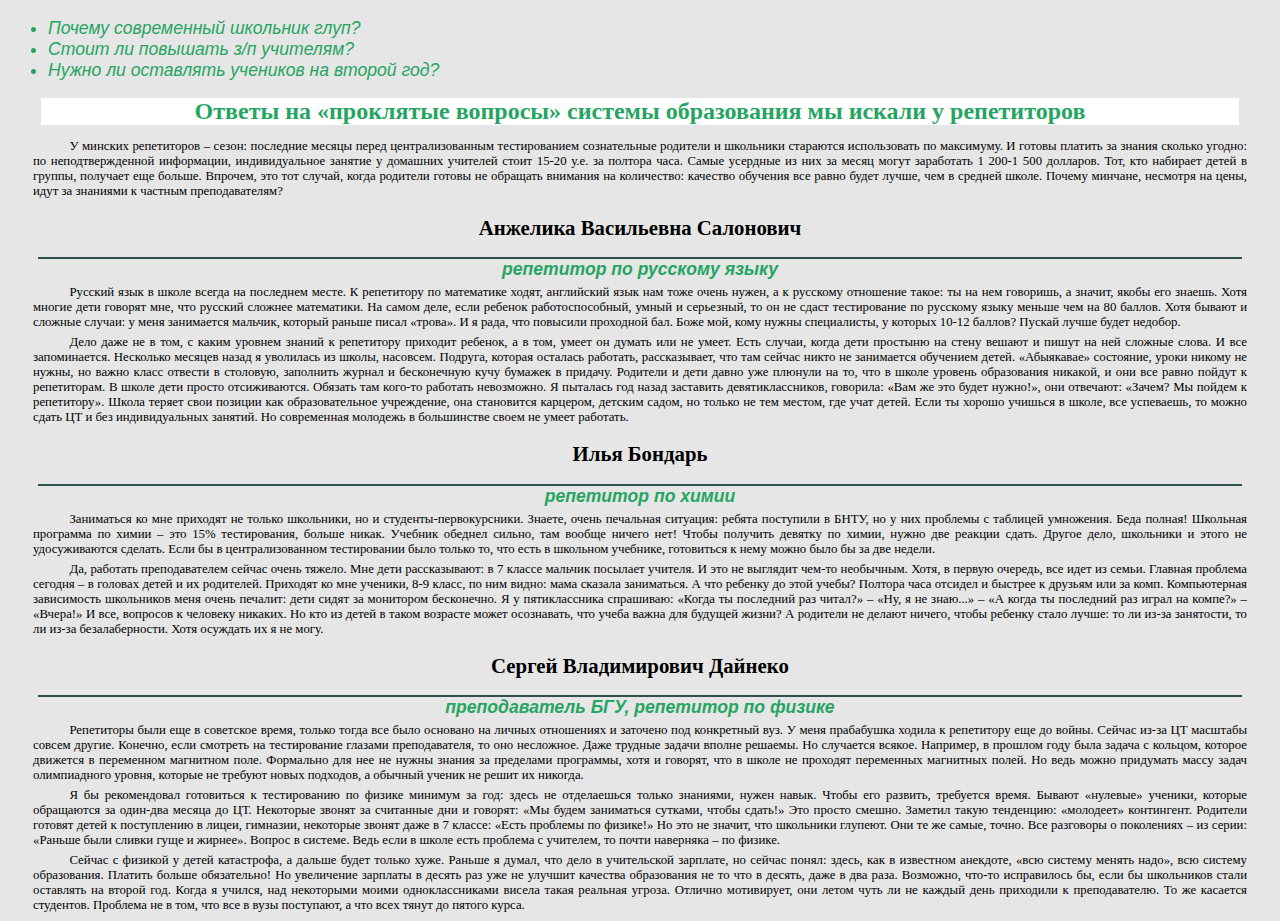
<file: task1.html>
﻿<!DOCTYPE html>
<html lang="ru">
<head>
  <meta charset="UTF-8">
  <meta http-equiv="X-UA-Compatible" content="IE=edge">
  <meta name="viewport" content="width=device-width, initial-scale=1.0">
  <title>Практическая работа №4</title>
  <link rel="stylesheet" href="css/style1.css">
</head>
<body>
  <ul>
  <li>Почему современный школьник глуп?</li>
  <li>Стоит ли повышать з/п учителям?</li>
  <li>Нужно ли оставлять учеников на второй год?</li>
  </ul>
  <h1>Ответы на «проклятые вопросы» системы образования мы искали у репетиторов</h1>

  <p>У минских репетиторов – сезон: последние месяцы перед централизованным тестированием сознательные родители и школьники стараются использовать по максимуму. И готовы платить за знания сколько угодно: по неподтвержденной информации, индивидуальное занятие у домашних учителей стоит 15-20 у.е. за полтора часа. Самые усердные из них за месяц могут заработать 1 200-1 500 долларов. Тот, кто набирает детей в группы, получает еще больше. Впрочем, это тот случай, когда родители готовы не обращать внимания на количество: качество обучения все равно будет лучше, чем в средней школе. Почему минчане, несмотря на цены, идут за знаниями к частным преподавателям?</p>
  <h2>Анжелика Васильевна Салонович</h2>
  <h3>репетитор по русскому языку</h3>
  <p>Русский язык в школе всегда на последнем месте. К репетитору по математике ходят, английский язык нам тоже очень нужен, а к русскому отношение такое: ты на нем говоришь, а значит, якобы его знаешь. Хотя многие дети говорят мне, что русский сложнее математики. На самом деле, если ребенок работоспособный, умный и серьезный, то он не сдаст тестирование по русскому языку меньше чем на 80 баллов. Хотя бывают и сложные случаи: у меня занимается мальчик, который раньше писал «трова». И я рада, что повысили проходной бал. Боже мой, кому нужны специалисты, у которых 10-12 баллов? Пускай лучше будет недобор.</p>
  <p>Дело даже не в том, с каким уровнем знаний к репетитору приходит ребенок, а в том, умеет он думать или не умеет. Есть случаи, когда дети простыню на стену вешают и пишут на ней сложные слова. И все запоминается.
  Несколько месяцев назад я уволилась из школы, насовсем. Подруга, которая осталась работать, рассказывает, что там сейчас никто не занимается обучением детей. «Абыякавае» состояние, уроки никому не нужны, но важно класс отвести в столовую, заполнить журнал и бесконечную кучу бумажек в придачу. Родители и дети давно уже плюнули на то, что в школе уровень образования никакой, и они все равно пойдут к репетиторам. В школе дети просто отсиживаются. Обязать там кого-то работать невозможно. Я пыталась год назад заставить девятиклассников, говорила: «Вам же это будет нужно!», они отвечают: «Зачем? Мы пойдем к репетитору». Школа теряет свои позиции как образовательное учреждение, она становится карцером, детским садом,  но только не тем местом, где учат детей.
  Если ты хорошо учишься в школе, все успеваешь, то можно сдать ЦТ и без индивидуальных занятий. Но современная молодежь в большинстве своем не умеет работать.</p>
  <h2>Илья Бондарь</h2>
  <h3>репетитор по химии</h3>
  <p>Заниматься ко мне приходят не только школьники, но и студенты-первокурсники. Знаете, очень печальная ситуация: ребята поступили в БНТУ, но у них проблемы с таблицей умножения. Беда полная!
  Школьная программа по химии – это 15% тестирования, больше никак. Учебник обеднел сильно, там вообще ничего нет! Чтобы получить девятку по химии, нужно две реакции сдать. Другое дело, школьники и этого не удосуживаются сделать. Если бы в централизованном тестировании было только то, что есть в школьном учебнике, готовиться к нему можно было бы за две недели.</p>
  <p>Да, работать преподавателем сейчас очень тяжело. Мне дети рассказывают: в 7 классе мальчик посылает учителя. И это не выглядит чем-то необычным. Хотя, в первую очередь, все идет из семьи. Главная проблема сегодня – в головах детей и их родителей. Приходят ко мне ученики, 8-9 класс, по ним видно: мама сказала заниматься. А что ребенку до этой учебы? Полтора часа отсидел и быстрее к друзьям или за комп. Компьютерная зависимость школьников меня очень печалит: дети сидят за монитором бесконечно. Я у пятиклассника спрашиваю: «Когда ты последний раз читал?» – «Ну, я не знаю...» – «А когда ты последний раз играл на компе?» – «Вчера!» И все, вопросов к человеку никаких. Но кто из детей в таком возрасте может осознавать, что учеба важна для будущей жизни? А родители не делают ничего, чтобы ребенку стало лучше: то ли из-за занятости, то ли из-за безалаберности. Хотя осуждать их я не могу.</p>
  <h2>Сергей Владимирович Дайнеко</h2>
  <h3>преподаватель БГУ, репетитор по физике</h3>
  <p>Репетиторы были еще в советское время, только тогда все было основано на личных отношениях и заточено под конкретный вуз. У меня прабабушка ходила к репетитору еще до войны. Сейчас из-за ЦТ масштабы совсем другие.
  Конечно, если смотреть на тестирование глазами преподавателя, то оно несложное. Даже трудные задачи вполне решаемы. Но случается всякое. Например, в прошлом году была задача с кольцом, которое движется в переменном магнитном поле. Формально для нее не нужны знания за пределами программы, хотя и говорят, что в школе не проходят переменных магнитных полей. Но ведь можно придумать массу задач олимпиадного уровня, которые не требуют новых подходов, а обычный ученик не решит их никогда.</p>
  <p>Я бы рекомендовал готовиться к тестированию по физике минимум за год: здесь не отделаешься только знаниями, нужен навык. Чтобы его развить, требуется время. Бывают «нулевые» ученики, которые обращаются за один-два месяца до ЦТ. Некоторые звонят за считанные дни и говорят: «Мы будем заниматься сутками, чтобы сдать!» Это просто смешно.
  Заметил такую тенденцию: «молодеет» контингент. Родители готовят детей к поступлению в лицеи, гимназии, некоторые звонят даже в 7 классе: «Есть проблемы по физике!» Но это не значит, что школьники глупеют. Они те же самые, точно. Все разговоры о поколениях – из серии: «Раньше были сливки гуще и жирнее». Вопрос в системе. Ведь если в школе есть проблема с учителем, то почти наверняка – по физике.</p>
  <p>Сейчас с физикой у детей катастрофа, а дальше будет только хуже. Раньше я думал, что дело в учительской зарплате, но сейчас понял: здесь, как в известном анекдоте, «всю систему менять надо», всю систему образования. Платить больше обязательно! Но увеличение зарплаты в десять раз уже не улучшит качества образования не то что в десять, даже в два раза.  
  Возможно, что-то исправилось бы, если бы школьников стали оставлять на второй год. Когда я учился, над некоторыми моими одноклассниками висела такая реальная угроза. Отлично мотивирует, они летом чуть ли не каждый день приходили к преподавателю. То же касается студентов. Проблема не в том, что все в вузы поступают, а что всех тянут до пятого курса.
  </p>
</body>
</html>
</file>
<file: css/style1.css>
body{
  background-color:#e6e6e6;
}
ul{
  font-family: Arial;
  font-size: 110%;
  font-weight: normal;
  font-style: italic;
  color: #25a561;
}
h1{
  font-family: Verdana;
  font-size: 150%;
  font-weight: bold;
  text-align: center;
  background-color: #ffffff;
  margin: 10pt 25pt;
  color: #25a561;
}
p{
  font-family: Verdana;
  text-indent: 3%;
  margin: 5px 25px 5px 25px;
  font-size: 0.8em;
  text-align: justify;
}
h2{
  text-align: center;
  font-family: Verdana;
  font-size: 1.3em;
  font-weight: italic; 
}
h3{
  border-top: 2px solid #2F4F4F;
  margin: 15px 30px 5px 30px;
  font-family: Arial;
  font-size: 110%;
  text-align: center;
  font-weight: bold;
  font-style: italic;
  color: #25a561;
}
</file>
